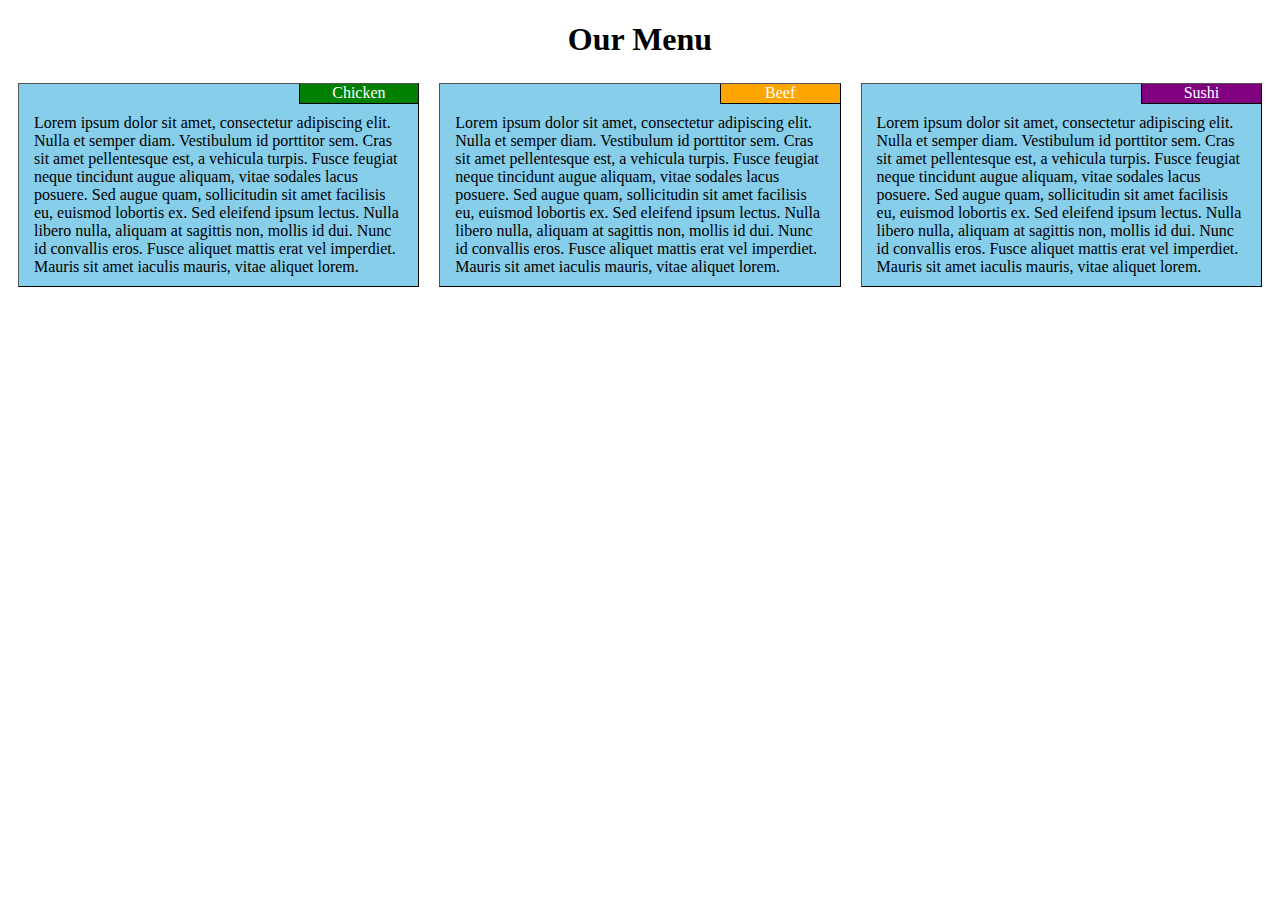
<file: module2-solution/index.html>
<!DOCTYPE html>
<html>
<head>
    <meta charset="utf-8">
    <meta name="viewport" content="width=device-width, initial-scale=1">
    <title>ASSIGNMENT</title>
    <link rel="stylesheet" type="text/css" href="mycssfile.css">
</head>
<body>
<h1>Our Menu</h1>

<div class="food">
    <!---CHICKEN -->
    <div id="chicken" class="col-lg-4 col-mt-6 col-mb-12">
        <div id="box1">
            <div>
                <div id="chickenx">Chicken</div>
            </div>
            <div class="content">
                Lorem ipsum dolor sit amet, consectetur adipiscing elit. Nulla et semper diam. Vestibulum id porttitor sem. Cras sit amet pellentesque est, a vehicula turpis. Fusce feugiat neque tincidunt augue aliquam, vitae sodales lacus posuere. Sed augue quam, sollicitudin sit amet facilisis eu, euismod lobortis ex. Sed eleifend ipsum lectus. Nulla libero nulla, aliquam at sagittis non, mollis id dui. Nunc id convallis eros. Fusce aliquet mattis erat vel imperdiet. Mauris sit amet iaculis mauris, vitae aliquet lorem.
            </div>
        </div>
    </div>

    <!-- BEEF -->
    <div id="beef" class="col-lg-4 col-mt-6 col-mb-12">
        <div id="box2">
            <div>
                <div id="beefx">Beef</div>
            </div>
            <div class="content">
                Lorem ipsum dolor sit amet, consectetur adipiscing elit. Nulla et semper diam. Vestibulum id porttitor sem. Cras sit amet pellentesque est, a vehicula turpis. Fusce feugiat neque tincidunt augue aliquam, vitae sodales lacus posuere. Sed augue quam, sollicitudin sit amet facilisis eu, euismod lobortis ex. Sed eleifend ipsum lectus. Nulla libero nulla, aliquam at sagittis non, mollis id dui. Nunc id convallis eros. Fusce aliquet mattis erat vel imperdiet. Mauris sit amet iaculis mauris, vitae aliquet lorem.
            </div>
        </div>
    </div>

    <!-- SUSHI -->
    <div id="sushi" class="col-lg-4 col-mt-12 col-mb-12">
        <div id="box3">
            <div>
                <div id="sushix">Sushi</div>
            </div>
            <div class="content">
                Lorem ipsum dolor sit amet, consectetur adipiscing elit. Nulla et semper diam. Vestibulum id porttitor sem. Cras sit amet pellentesque est, a vehicula turpis. Fusce feugiat neque tincidunt augue aliquam, vitae sodales lacus posuere. Sed augue quam, sollicitudin sit amet facilisis eu, euismod lobortis ex. Sed eleifend ipsum lectus. Nulla libero nulla, aliquam at sagittis non, mollis id dui. Nunc id convallis eros. Fusce aliquet mattis erat vel imperdiet. Mauris sit amet iaculis mauris, vitae aliquet lorem.
            </div>
        </div>
    </div>
</div>

</body>
</html>
</file>
<file: module2-solution/mycssfile.css>
/********** Base styles **********/
* {
    box-sizing: border-box;
}
h1 {
    margin-bottom: 15px;
    text-align: center;
}
#box1, #box2, #box3{
    border:black; 
    border-width:1px;
    border-style:outset;
    margin: 10px;
    background-color: #87CEEB;
}

#chickenx, #beefx, #sushix{
    border-left:1px solid black;
    border-bottom:1px solid black;
    text-align: center;
    float: right;
    width: 30%;
    height: 20px;
}
#chickenx{
    color:white;
    background-color: green;
}
#beefx{
    color:white;
    background-color: orange;
}
#sushix{
    color:white;
    background-color: purple;
}
.content {
    padding: 30px 15px 10px 15px;
}


.row {
    width: 100%;
}

/********** Desktop **********/
@media (min-width: 992px) {
    .col-lg-1, .col-lg-2, .col-lg-3, .col-lg-4, .col-lg-5, .col-lg-6, .col-lg-7, .col-lg-8, .col-lg-9, .col-lg-10, .col-lg-11, .col-lg-12 {
        float: left;
    }
    .col-lg-1 {
        width: 8.33%;
    }
    .col-lg-2 {
        width: 16.66%;
    }
    .col-lg-3 {
        width: 25%;
    }
    .col-lg-4 {
        width: 33.33%;
    }
    .col-lg-5 {
        width: 41.66%;
    }
    .col-lg-6 {
        width: 50%;
    }
    .col-lg-7 {
        width: 58.33%;
    }
    .col-lg-8 {
        width: 66.66%;
    }
    .col-lg-9 {
        width: 74.99%;
    }
    .col-lg-10 {
        width: 83.33%;
    }
    .col-lg-11 {
        width: 91.66%;
    }
    .col-lg-12 {
        width: 100%;
    }
}

/********** Tablet **********/
@media (min-width: 768px) and (max-width: 991px) {
    .col-mt-1, .col-mt-2, .col-mt-3, .col-mt-4, .col-mt-5, .col-mt-6, .col-mt-7, .col-mt-8, .col-mt-9, .col-mt-10, .col-mt-11, .col-mt-12 {
        float: left;
    }
    .col-mt-1 {
        width: 8.33%;
    }
    .col-mt-2 {
        width: 16.66%;
    }
    .col-mt-3 {
        width: 25%;
    }
    .col-mt-4 {
        width: 33.33%;
    }
    .col-mt-5 {
        width: 41.66%;
    }
    .col-mt-6 {
        width: 50%;
    }
    .col-mt-7 {
        width: 58.33%;
    }
    .col-mt-8 {
        width: 66.66%;
    }
    .col-mt-9 {
        width: 74.99%;
    }
    .col-mt-10 {
        width: 83.33%;
    }
    .col-mt-11 {
        width: 91.66%;
    }
    .col-mt-12 {
        width: 100%;
    }
}

/********** Medium devices only **********/
@media (max-width: 767px) {
    .col-mb-1, .col-mb-2, .col-mb-3, .col-mb-4, .col-mb-5, .col-mb-6, .col-mb-7, .col-mb-8, .col-mb-9, .col-mb-10, .col-mb-11, .col-mb-12 {
        float: left;
    }
    .col-mb-1 {
        width: 8.33%;
    }
    .col-mb-2 {
        width: 16.66%;
    }
    .col-mb-3 {
        width: 25%;
    }
    .col-mb-4 {
        width: 33.33%;
    }
    .col-mb-5 {
        width: 41.66%;
    }
    .col-mb-6 {
        width: 50%;
    }
    .col-mb-7 {
        width: 58.33%;
    }
    .col-mb-8 {
        width: 66.66%;
    }
    .col-mb-9 {
        width: 74.99%;
    }
    .col-mb-10 {
        width: 83.33%;
    }
    .col-mb-11 {
        width: 91.66%;
    }
    .col-mb-12 {
        width: 100%;
    }
}
</file>
